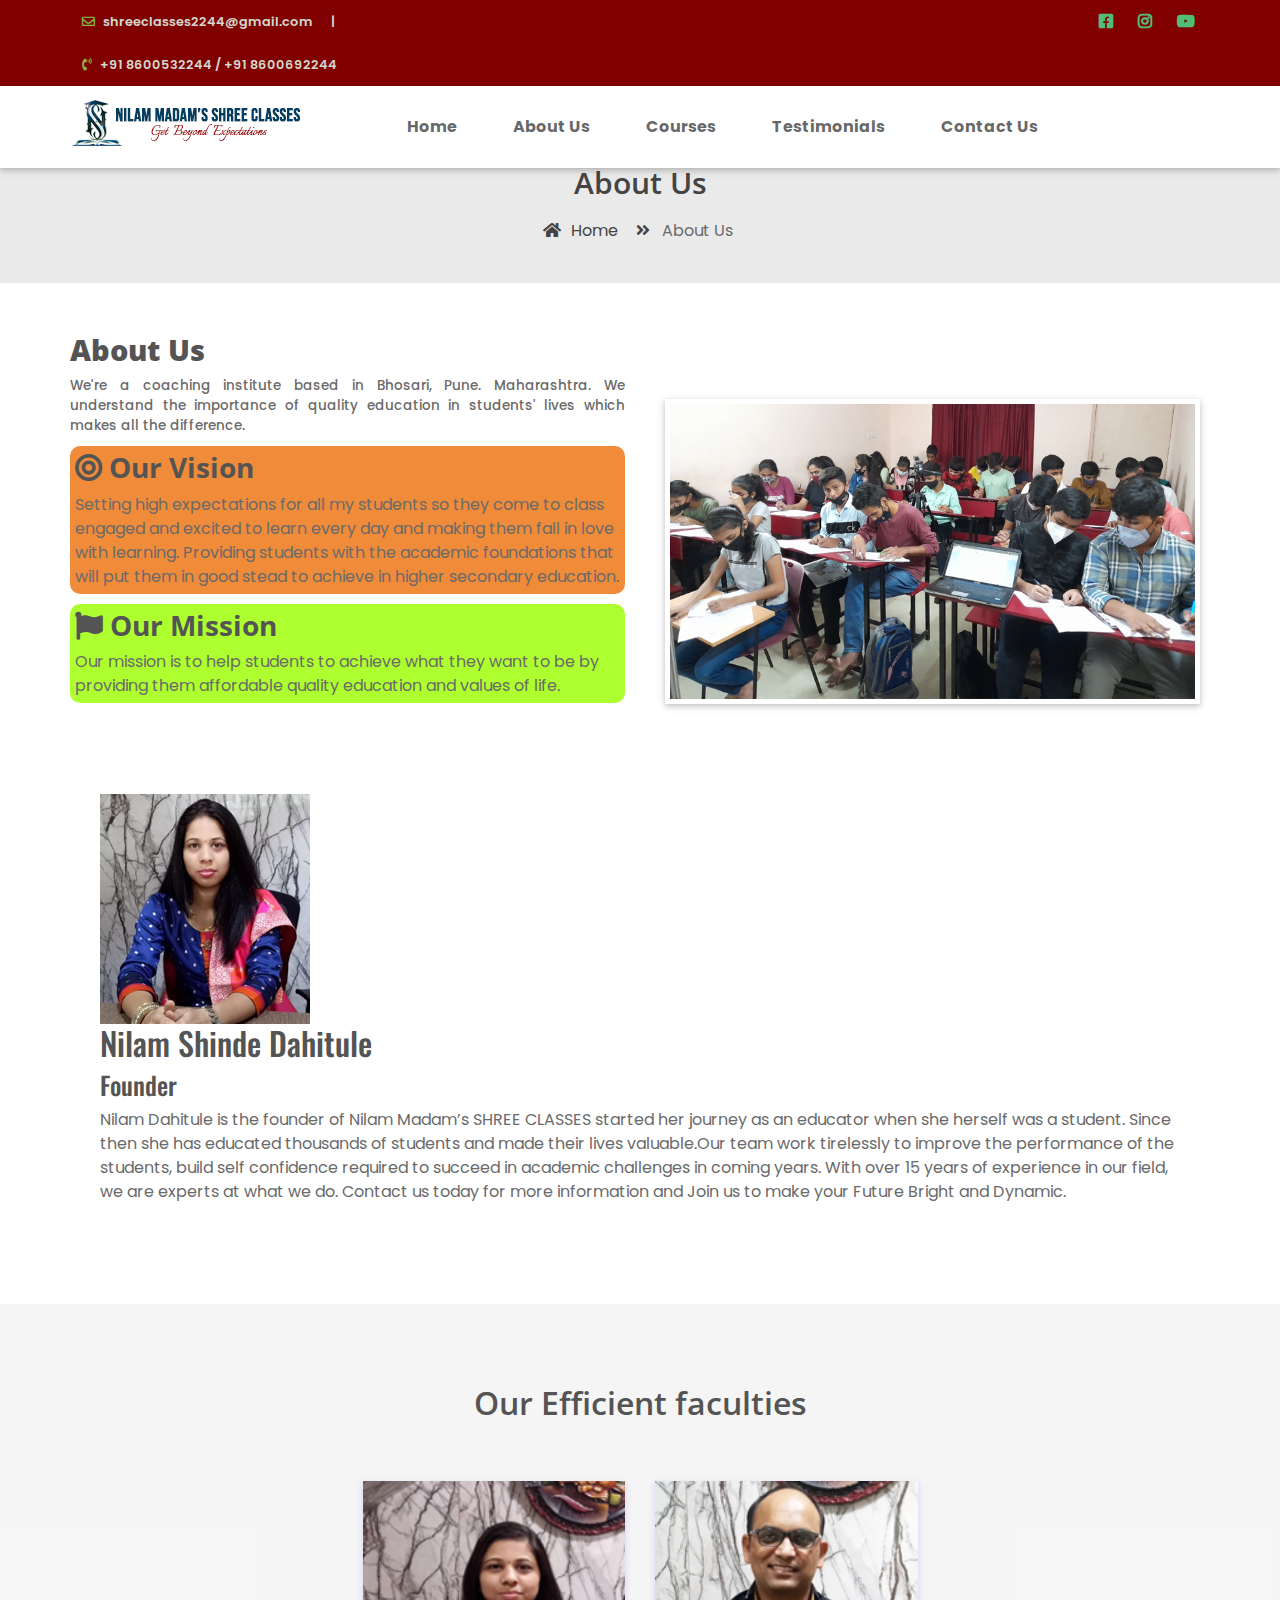
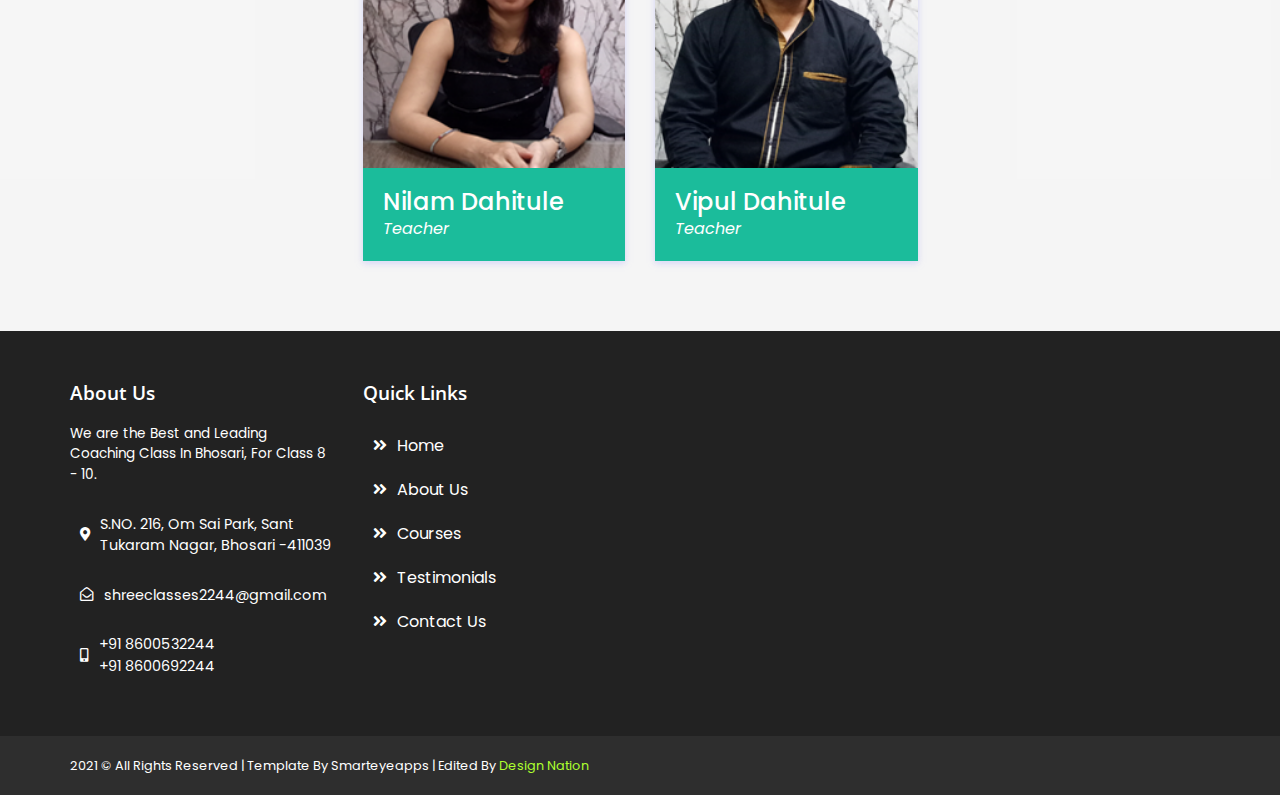
<file: about_us.html>
<!doctype html>
<html lang="en">

<head>
    <meta charset="utf-8">
    <meta name="viewport" content="width=device-width, initial-scale=1, shrink-to-fit=no">
    <title>About Us | Nilam Madam's Shree Classes</title>
    <link rel="shortcut icon" href="assets/images/classlogo1.png" type="image/x-icon" sizes="16x16">
    <link rel="shortcut icon" href="assets/images/fav.png" type="image/x-icon">
    <link href="https://fonts.googleapis.com/css?family=Open+Sans:300,300i,400,400i,600,600i,700,700i,800,800i&display=swap" rel="stylesheet">
    <link rel="shortcut icon" href="assets/images/fav.jpg">
    <link rel="stylesheet" href="assets/css/bootstrap.min.css">
    <link rel="stylesheet" href="assets/css/all.min.css">
    <link rel="stylesheet" href="assets/css/animate.css">
    <link rel="stylesheet" type="text/css" href="assets/css/style.css" />
</head>

    <body>
        
         <!-- ################# Header Starts Here#######################--->

         <header class="continer-fluid ">
            <div  class="header-top">
                <div class="container">
                    <div class="row col-det">
                        <div class="col-lg-6 d-none d-lg-block">
                            <ul class="ulleft">
                                <li>
                                    <i class="far fa-envelope"></i>
                                    shreeclasses2244@gmail.com
                                    <span>|</span></li>
                                <li>
                                    <i class="fas fa-phone-volume"></i>
                                    +91 8600532244 / +91 8600692244</li>
                            </ul>
                        </div>
                        <div class="col-lg-6 col-md-12">
                            <ul class="ulright">
                                <li>
                                    <a href="https://www.facebook.com/shreeclasses2244"><i class="fab fa-facebook-square"></i></a>
                                </li>
                                <!-- <li>
                                    <i class="fab fa-twitter-square"></i>
                                </li> -->
                                <li>
                                    <a href="https://www.instagram.com/shreeclasses2244/"><i class="fab fa-instagram"></i></a>
                                </li>
                                <li>
                                    <a href="https://www.youtube.com/channel/UCau2JHv50xpl3zsq3ACmBYw"><i class="fab fa-youtube"></i></a>
                                </li>
                            </ul>
                        </div>
                    </div>
                </div>
            </div>
            <div id="menu-jk" class="header-bottom">
                <div class="container">
                    <div class="row nav-row">
                        <div class="col-lg-3 col-md-12 logo">
                            <a href="index.html">
                                <img src="assets/images/logo4.png" alt="Class-Logo">
                            </a>
    
                        </div>
                        <div class="col-lg-9 col-md-12 nav-col">
                            <nav class="navbar navbar-expand-lg navbar-light">
    
                                <button
                                        class="navbar-toggler"
                                        type="button"
                                        data-toggle="collapse"
                                        data-target="#navbarNav"
                                        aria-controls="navbarNav"
                                        aria-expanded="false"
                                        aria-label="Toggle navigation">
                                    <span class="navbar-toggler-icon"></span>
                                </button>
                                <div class="collapse navbar-collapse" id="navbarNav">
                                    <ul class="navbar-nav">
                                        <li class="nav-item active">
                                            <a class="nav-link" href="index.html">Home
                                            </a>
                                        </li>
                                        <li class="nav-item">
                                            <a class="nav-link" href="about_us.html">About Us</a>
                                        </li>
                                        <li class="nav-item">
                                            <a class="nav-link" href="cources.html">Courses</a>
                                        </li>
    
                                        <li class="nav-item">
                                            <a class="nav-link" href="blog.html">Testimonials</a>
                                        </li>
                                        <li class="nav-item">
                                            <a class="nav-link" href="contact_us.html">Contact Us</a>
                                        </li>
    
    
    
    
                                    </ul>
                                    <!-- <a class="nav-btn" href="contact_us.html">
                                        <button class="btn btn-sm btn-success">Login or Signup</button>
                                    </a> -->
                                </div>
                            </nav>
                        </div>
                    </div>
                </div>
            </div>
        </header>
       
       
<div class="page-nav no-margin row">
       <div class="container">
           <div class="row">
               <h2>About Us</h2>
               <ul>
                   <li> <a href="#"><i class="fas fa-home"></i> Home</a></li>
                   <li><i class="fas fa-angle-double-right"></i> About Us</li>
               </ul>
           </div>
       </div>
   </div>
   
   
    <!--################### About Us Starts Here #######################--->

         <div id="about" class="about-company">
          <div class="container">
              <div class="row">
                 <div class="col-md-6">
                   <div class="detail">
                       <h3>About Us</h3>
                       <p>We're a coaching institute based in Bhosari, Pune. Maharashtra. We understand the importance of quality education in students' lives which makes all the difference.</p>
                   </div>
                   <div class="mission-vision">
                       <div style="background-color: rgb(240, 139, 57); ">
                            <h3><i class="fa fa-bullseye" aria-hidden="true"></i> Our Vision</h3>
                            <p>Setting high expectations for all my students so they come to class engaged and excited to learn every day and making them fall in love with learning.
                                Providing students with the academic foundations that will put them in good stead to achieve in higher secondary education.
                                </p>
                       </div>
                       <div style="background-color: greenyellow;">
                            <h3><i class="fa fa-flag" aria-hidden="true"></i> Our Mission</h3>
                            <p>Our mission is to help students to achieve what they want to be by providing them affordable quality education and values of life.</p>
                       </div>
                   </div>
               </div>
               <div class="col-md-6">
                   <div class="imag" style="margin-top: 10%;">
                       <img src="assets/images/aboutus.png" alt="">
                   </div>
               </div> 
              </div>
          </div>
          <div class="founder">
              <div class="founder-img">
                  <img src="assets/images/team/maam1.png" alt="Nilam Dahitule">
              </div>
              <div class="founder-d">
                  <h3>Nilam Shinde Dahitule</h3>
                  <h4>Founder</h4>
                  <p>Nilam Dahitule  is the founder of Nilam Madam’s SHREE CLASSES started her journey as an educator when she herself was a student. Since then she has educated thousands of students and made their lives valuable.Our team work tirelessly  to improve the performance of the students, build self confidence required to succeed in academic challenges in coming years.
                    With over 15 years of experience in our field, we are experts at what we do. Contact us today for more information and Join us to make your Future Bright and Dynamic.
                    </p>
              </div>
          </div>
       </div>

   
        
        
    <!--################### Team Starts Here #######################--->
    <section class="our-team team-11">
        <div class="container">
            <div class="session-title row">
                  <h2>Our Efficient faculties</h2>
            <!--      <p>Lorem ipsum dolor sit amet, consectetur adipiscing elit. Fusce fringilla vel nisl a dictum. Donec ut est arcu. Donec hendrerit velit</p> -->
            </div>
            <div class="row team-row">
    <!--            <div class="col-md-3 col-sm-6">
                    <div class="single-usr">
                        <img src="assets/images/team/team-memb1.jpg" alt="">
                        <div class="det-o">
                            <h4>David Kanuel</h4>
                            <i>Teacher </i>
                        </div>
                    </div>
                </div> -->
                <div class="col-md-3 col-sm-6">
                    <div class="single-usr">
                        <img src="assets/images/team/maam2.png" alt="Nilam Ma'am">
                        <div class="det-o">
                            <h4>Nilam Dahitule</h4>
                            <i>Teacher</i>
                        </div>
                    </div>
                </div>
                <div class="col-md-3 col-sm-6">
                    <div class="single-usr">
                        <img src="assets/images/team/sir2.png" alt="Vipul Sir">
                        <div class="det-o">
                            <h4>Vipul Dahitule</h4>
                            <i>Teacher</i>
                        </div>
                    </div>
                </div>
    <!--            <div class="col-md-3 col-sm-6">
                    <div class="single-usr">
                        <img src="assets/images/team/team-memb4.jpg" alt="">
                        <div class="det-o">
                            <h4>David Kanuel</h4>
                            <i>Teacher</i>
                        </div>
                    </div>
                </div> -->
                
                 
            </div>
        </div>


    </section>    
    
        
<!--################### Footer Starts Here #######################--->
<footer id="contact">
    <div class="container">
        <div class="row">
            <div class="col-md-3 about">
                <h2>About Us</h2>
                <p>We are the Best and Leading Coaching Class In Bhosari, For Class 8 - 10.</p>
                
                <div class="foot-address">
                    <div class="icon">
                        <i class="fas fa-map-marker-alt"></i>
                    </div>
                    <div class="addet">
                        S.NO. 216, Om Sai Park,
                        Sant Tukaram Nagar,
                        Bhosari -411039 
                    </div>
                </div>
                <div class="foot-address">
                    <div class="icon">
                        <i class="far fa-envelope-open"></i>
                    </div>
                    <div class="addet">
                        shreeclasses2244@gmail.com
                    </div>
                </div>
                <div class="foot-address">
                    <div class="icon">
                         <i class="fas fa-mobile-alt"></i>
                    </div>
                    <div class="addet">
                        +91 8600532244 <br>
                        +91 8600692244
                    </div>
                </div>
            </div>
    <!--    <div class="col-md-3 fotblog">
                <h2>From latest Blog</h2>
                <div class="blohjb">
                    <p>dignissim. Integer tempor facilisis malesuada. Proin ac varius velit, tincidunt condimentum</p>
                    <span>22-1-2019</span>
                </div>
                <div class="blohjb">
                    <p>dignissim. Integer tempor facilisis malesuada. Proin ac varius velit, tincidunt condimentum</p>
                    <span>22-1-2019</span>
                </div>
                <div class="blohjb">
                    <p>dignissim. Integer tempor facilisis malesuada. Proin ac varius velit, tincidunt condimentum</p>
                    <span>22-1-2019</span>
                </div>
            </div>  -->
            <div class="col-md-3 glink">
                 <h2>Quick Links</h2>
                <ul>
                    <li><a href="index.html"><i class="fas fa-angle-double-right"></i>Home</a></li>
                    <li><a href="about_us.html"><i class="fas fa-angle-double-right"></i>About Us</a></li>
                    <li><a href="cources.html"><i class="fas fa-angle-double-right"></i>Courses</a></li>
                    <li><a href="blog.html"><i class="fas fa-angle-double-right"></i>Testimonials</a></li>
    <!--            <li><a href=""><i class="fas fa-angle-double-right"></i>Gallery</a></li> -->
                    <li><a href="contact_us.html"><i class="fas fa-angle-double-right"></i>Contact Us</a></li>
                </ul>
            </div>
    <!--    <div class="col-md-3 tags">
                <h2>Easy Tags</h2>
                <ul>
                    <li>Finance</li>
                    <li>Web Design</li>
                    <li>Internet Pro</li>
                    <li>Node Js</li>
                    <li>Java Swing</li>
                    <li>Angular Js</li>
                    <li>Vue Js</li>
                </ul>
            </div> -->
        </div>
    </div>
</footer>
<div class="copy">
            <div class="container">
                <a>2021 &copy; All Rights Reserved | Template By <a href="https://www.smarteyeapps.com/" target="_blank">Smarteyeapps</a> | Edited By <a href="https://www.instagram.com/design._.nation/" target="_blank" style="color: greenyellow;">Design Nation</a>  </a>
                <!--
                <span>
                <a><i class="fab fa-github"></i></a>
                <a><i class="fab fa-google-plus-g"></i></a>
                <a><i class="fab fa-pinterest-p"></i></a>
                <a><i class="fab fa-twitter"></i></a>
                <a><i class="fab fa-facebook-f"></i></a>
                </span> -->
            </div>

        </div>
        
        
    </body>


    <script src="assets/js/jquery-3.2.1.min.js"></script>
    <script src="assets/js/popper.min.js"></script>
    <script src="assets/js/bootstrap.min.js"></script>
    <script src="assets/plugins/scroll-fixed/jquery-scrolltofixed-min.js"></script>
    <script src="assets/plugins/slider/js/owl.carousel.min.js"></script>
    <script src="assets/js/script.js"></script>
</html>
</file>
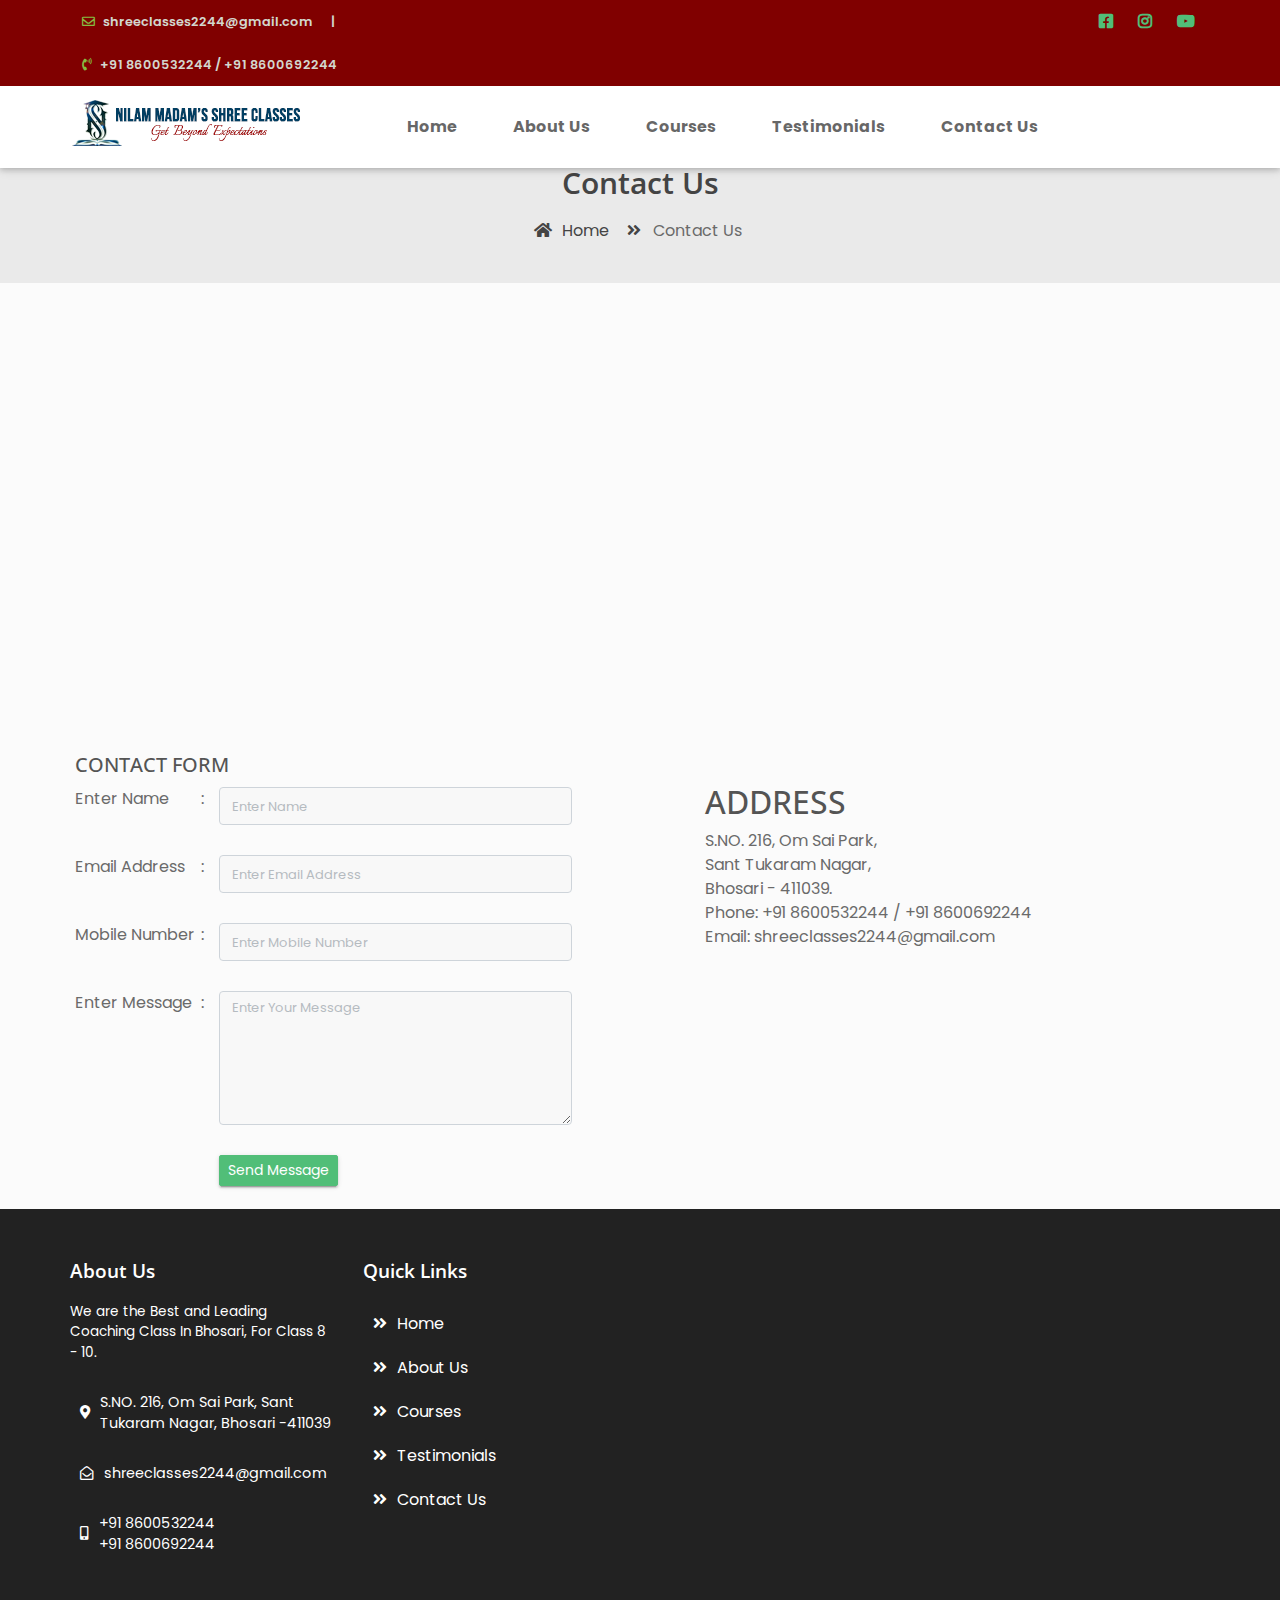
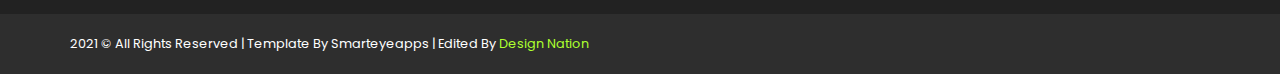
<file: contact_us.html>
<!doctype html>
<html lang="en">

<head>
    <meta charset="utf-8">
    <meta name="viewport" content="width=device-width, initial-scale=1, shrink-to-fit=no">
    <title>Contact Us | Nilam Madam's Shree Classes</title>
    <link rel="shortcut icon" href="assets/images/classlogo1.png" type="image/x-icon" sizes="16x16">
    <link rel="shortcut icon" href="assets/images/fav.png" type="image/x-icon">
    <link href="https://fonts.googleapis.com/css?family=Open+Sans:300,300i,400,400i,600,600i,700,700i,800,800i&display=swap" rel="stylesheet">
    <link rel="shortcut icon" href="assets/images/fav.jpg">
    <link rel="stylesheet" href="assets/css/bootstrap.min.css">
    <link rel="stylesheet" href="assets/css/all.min.css">
    <link rel="stylesheet" href="assets/css/animate.css">
    <link rel="stylesheet" type="text/css" href="assets/css/style.css" />
</head>

    <body>
        
         <!-- ################# Header Starts Here#######################--->

         <header class="continer-fluid ">
            <div  class="header-top">
                <div class="container">
                    <div class="row col-det">
                        <div class="col-lg-6 d-none d-lg-block">
                            <ul class="ulleft">
                                <li>
                                    <i class="far fa-envelope"></i>
                                    shreeclasses2244@gmail.com
                                    <span>|</span></li>
                                <li>
                                    <i class="fas fa-phone-volume"></i>
                                    +91 8600532244 / +91 8600692244</li>
                            </ul>
                        </div>
                        <div class="col-lg-6 col-md-12">
                            <ul class="ulright">
                                <li>
                                    <a href="https://www.facebook.com/shreeclasses2244" target="_blank"><i class="fab fa-facebook-square"></i></a>
                                </li>
                                <!-- <li>
                                    <i class="fab fa-twitter-square"></i>
                                </li> -->
                                <li>
                                    <a href="https://www.instagram.com/shreeclasses2244/" target="_blank"><i class="fab fa-instagram"></i></a>
                                </li>
                                <li>
                                    <a href="https://www.youtube.com/channel/UCau2JHv50xpl3zsq3ACmBYw" target="_blank"><i class="fab fa-youtube"></i></a>
                                </li>
                            </ul>
                        </div>
                    </div>
                </div>
            </div>
            <div id="menu-jk" class="header-bottom">
                <div class="container">
                    <div class="row nav-row">
                        <div class="col-lg-3 col-md-12 logo">
                            <a href="index.html">
                                <img src="assets/images/logo4.png" alt="Class-Logo">
                            </a>
    
                        </div>
                        <div class="col-lg-9 col-md-12 nav-col">
                            <nav class="navbar navbar-expand-lg navbar-light">
    
                                <button
                                        class="navbar-toggler"
                                        type="button"
                                        data-toggle="collapse"
                                        data-target="#navbarNav"
                                        aria-controls="navbarNav"
                                        aria-expanded="false"
                                        aria-label="Toggle navigation">
                                    <span class="navbar-toggler-icon"></span>
                                </button>
                                <div class="collapse navbar-collapse" id="navbarNav">
                                    <ul class="navbar-nav">
                                        <li class="nav-item active">
                                            <a class="nav-link" href="index.html">Home
                                            </a>
                                        </li>
                                        <li class="nav-item">
                                            <a class="nav-link" href="about_us.html">About Us</a>
                                        </li>
                                        <li class="nav-item">
                                            <a class="nav-link" href="cources.html">Courses</a>
                                        </li>
    
                                        <li class="nav-item">
                                            <a class="nav-link" href="blog.html">Testimonials</a>
                                        </li>
                                        <li class="nav-item">
                                            <a class="nav-link" href="contact_us.html">Contact Us</a>
                                        </li>
    
    
    
    
                                    </ul>
                                    <!-- <a class="nav-btn" href="contact_us.html">
                                        <button class="btn btn-sm btn-success">Login or Signup</button>
                                    </a> -->
                                </div>
                            </nav>
                        </div>
                    </div>
                </div>
            </div>
        </header>
       
       
<div class="page-nav no-margin row">
       <div class="container">
           <div class="row">
               <h2>Contact Us</h2>
               <ul>
                   <li> <a href="#"><i class="fas fa-home"></i> Home</a></li>
                   <li><i class="fas fa-angle-double-right"></i> Contact Us</li>
               </ul>
           </div>
       </div>
   </div>
   
   
   
    <div style="margin-top:0px;" class="row no-margin">
        
        <iframe style="width:100%" src="https://www.google.com/maps/embed?pb=!1m18!1m12!1m3!1d3780.9595697525924!2d73.85788661439918!3d18.620888170959546!2m3!1f0!2f0!3f0!3m2!1i1024!2i768!4f13.1!3m3!1m2!1s0x3bc2c7f68e4baf6f%3A0x95ad86bd7dcc3d92!2sNILAM%20MADAM&#39;S%20SHREE%20CLASSES!5e0!3m2!1sen!2sin!4v1635326380241!5m2!1sen!2sin"  height="450" frameborder="0" style="border:0" allowfullscreen></iframe>


      </div>

      <div class="row contact-rooo no-margin">
        <div class="container">
           <div class="row">
               
          
            <div style="padding:20px" class="col-sm-6">
            <h2 style="font-size:20px">CONTACT FORM</h2>
                <form action="javascript:sendmail()" method="post" >
                    <div class="row cont-row">
                        <div  class="col-sm-3"><label>Enter Name </label><span>:</span></div>
                        <div class="col-sm-8"><input type="text" placeholder="Enter Name" id="name" name="name" class="form-control input-sm" required ></div>
                    </div>
                    <div  class="row cont-row">
                        <div  class="col-sm-3"><label>Email Address </label><span>:</span></div>
                        <div class="col-sm-8"><input type="text" id="email" name="email" placeholder="Enter Email Address" class="form-control input-sm" required ></div>
                    </div>
                    <div  class="row cont-row">
                        <div  class="col-sm-3"><label>Mobile Number</label><span>:</span></div>
                        <div class="col-sm-8"><input type="text" id="number" name="number" placeholder="Enter Mobile Number" class="form-control input-sm"  ></div>
                    </div>
                    <div  class="row cont-row">
                        <div  class="col-sm-3"><label>Enter Message</label><span>:</span></div>
                        <div class="col-sm-8">
                          <textarea rows="5" placeholder="Enter Your Message" id="msg" name="msg" class="form-control input-sm"></textarea>
                        </div>
                    </div>
                    <div style="margin-top:10px;" class="row">
                        <div style="padding-top:10px;" class="col-sm-3"><label></label></div>
                        <div class="col-sm-8">
                         <button class="btn btn-success btn-sm" type="submit" value="Submit">Send Message</button>
                        </div>
                    </div>
                </form>
            </div>
             <div class="col-sm-6">
                    
                  <div style="margin:50px" class="serv"> 
                
               
             
                              
              
          <h2 style="margin-top:10px;">ADDRESS</h2>

    S.NO. 216, Om Sai Park,<br>
    Sant Tukaram Nagar,<br>
    Bhosari - 411039.<br>
    Phone: +91 8600532244 / +91 8600692244<br>
    Email: shreeclasses2244@gmail.com<br>
<!-- Website:www.smart-eye.com<br> -->

 
       
            
                
                
              
           </div>    
                
             
         </div>

            </div>
        </div>
        
      </div>

   
   
   
    
        
<!--################### Footer Starts Here #######################--->
    <footer id="contact">
    <div class="container">
        <div class="row">
            <div class="col-md-3 about">
                <h2>About Us</h2>
                <p>We are the Best and Leading Coaching Class In Bhosari, For Class 8 - 10.</p>
                
                <div class="foot-address">
                    <div class="icon">
                        <i class="fas fa-map-marker-alt"></i>
                    </div>
                    <div class="addet">
                        S.NO. 216, Om Sai Park,
                        Sant Tukaram Nagar,
                        Bhosari -411039 
                    </div>
                </div>
                <div class="foot-address">
                    <div class="icon">
                        <i class="far fa-envelope-open"></i>
                    </div>
                    <div class="addet">
                        shreeclasses2244@gmail.com
                    </div>
                </div>
                <div class="foot-address">
                    <div class="icon">
                         <i class="fas fa-mobile-alt"></i>
                    </div>
                    <div class="addet">
                        +91 8600532244 <br>
                        +91 8600692244
                    </div>
                </div>
            </div>
    <!--    <div class="col-md-3 fotblog">
                <h2>From latest Blog</h2>
                <div class="blohjb">
                    <p>dignissim. Integer tempor facilisis malesuada. Proin ac varius velit, tincidunt condimentum</p>
                    <span>22-1-2019</span>
                </div>
                <div class="blohjb">
                    <p>dignissim. Integer tempor facilisis malesuada. Proin ac varius velit, tincidunt condimentum</p>
                    <span>22-1-2019</span>
                </div>
                <div class="blohjb">
                    <p>dignissim. Integer tempor facilisis malesuada. Proin ac varius velit, tincidunt condimentum</p>
                    <span>22-1-2019</span>
                </div>
            </div>  -->
            <div class="col-md-3 glink">
                 <h2>Quick Links</h2>
                <ul>
                    <li><a href="index.html"><i class="fas fa-angle-double-right"></i>Home</a></li>
                    <li><a href="about_us.html"><i class="fas fa-angle-double-right"></i>About Us</a></li>
                    <li><a href="cources.html"><i class="fas fa-angle-double-right"></i>Courses</a></li>
                    <li><a href="blog.html"><i class="fas fa-angle-double-right"></i>Testimonials</a></li>
    <!--            <li><a href=""><i class="fas fa-angle-double-right"></i>Gallery</a></li> -->
                    <li><a href="contact_us.html"><i class="fas fa-angle-double-right"></i>Contact Us</a></li>
                </ul>
            </div>
    <!--    <div class="col-md-3 tags">
                <h2>Easy Tags</h2>
                <ul>
                    <li>Finance</li>
                    <li>Web Design</li>
                    <li>Internet Pro</li>
                    <li>Node Js</li>
                    <li>Java Swing</li>
                    <li>Angular Js</li>
                    <li>Vue Js</li>
                </ul>
            </div> -->
        </div>
    </div>
</footer>
<div class="copy">
            <div class="container">
                <a>2021 &copy; All Rights Reserved | Template By <a href="https://www.smarteyeapps.com/" target="_blank">Smarteyeapps</a> | Edited By <a href="https://www.instagram.com/design._.nation/" target="_blank" style="color: greenyellow;">Design Nation</a>  </a>
                <!--
                <span>
                <a><i class="fab fa-github"></i></a>
                <a><i class="fab fa-google-plus-g"></i></a>
                <a><i class="fab fa-pinterest-p"></i></a>
                <a><i class="fab fa-twitter"></i></a>
                <a><i class="fab fa-facebook-f"></i></a>
                </span> -->
            </div>

        </div>
        
        
    </body>

<script src="https://ajax.googleapis.com/ajax/libs/jquery/3.5.1/jquery.min.js"></script>    
<script src="https://smtpjs.com/v3/smtp.js"></script>
 
<script>  

     function sendmail(){
    
			var name = $('#name').val();
			var email = $('#email').val();
			var number = $('#number').val();
            var message = $('#msg').val();

			// var body = $('#body').val();

			var Body='Name: '+name+'<br>Email: '+email+'<br>Conatact Number: '+number+'<br>Message: '+message;
			//console.log(name, phone, email, message);

			Email.send({
                // SecureToken:"3a847dfc-45ec-4c8f-9fbf-c9093a4b864a", //
                Host : "smtp.gmail.com", 
                Username : "website.shreeclasses2244@gmail.com", 
                Password : "eiaalpzjjinqnplf", 
				To: 'shreeclasses2244@gmail.com',
				From: "website.shreeclasses2244@gmail.com",
				Subject: "New Message On Website from "+name,
				Body: Body
			}).then(
				message =>{
					//console.log (message);
					if(message=='OK'){
					alert('Your mail has been send. Thank you for connecting.');
					}
					else{
						console.error (message);
						alert('There is error at sending message. ')
						
					}

				}
			);



		}


    </script>
 </script>




    <script src="assets/js/jquery-3.2.1.min.js"></script>
    <script src="assets/js/popper.min.js"></script>
    <script src="assets/js/bootstrap.min.js"></script>
    <script src="assets/plugins/scroll-fixed/jquery-scrolltofixed-min.js"></script>
    <script src="assets/plugins/slider/js/owl.carousel.min.js"></script>
    <script src="assets/js/script.js"></script>
</html>
</file>
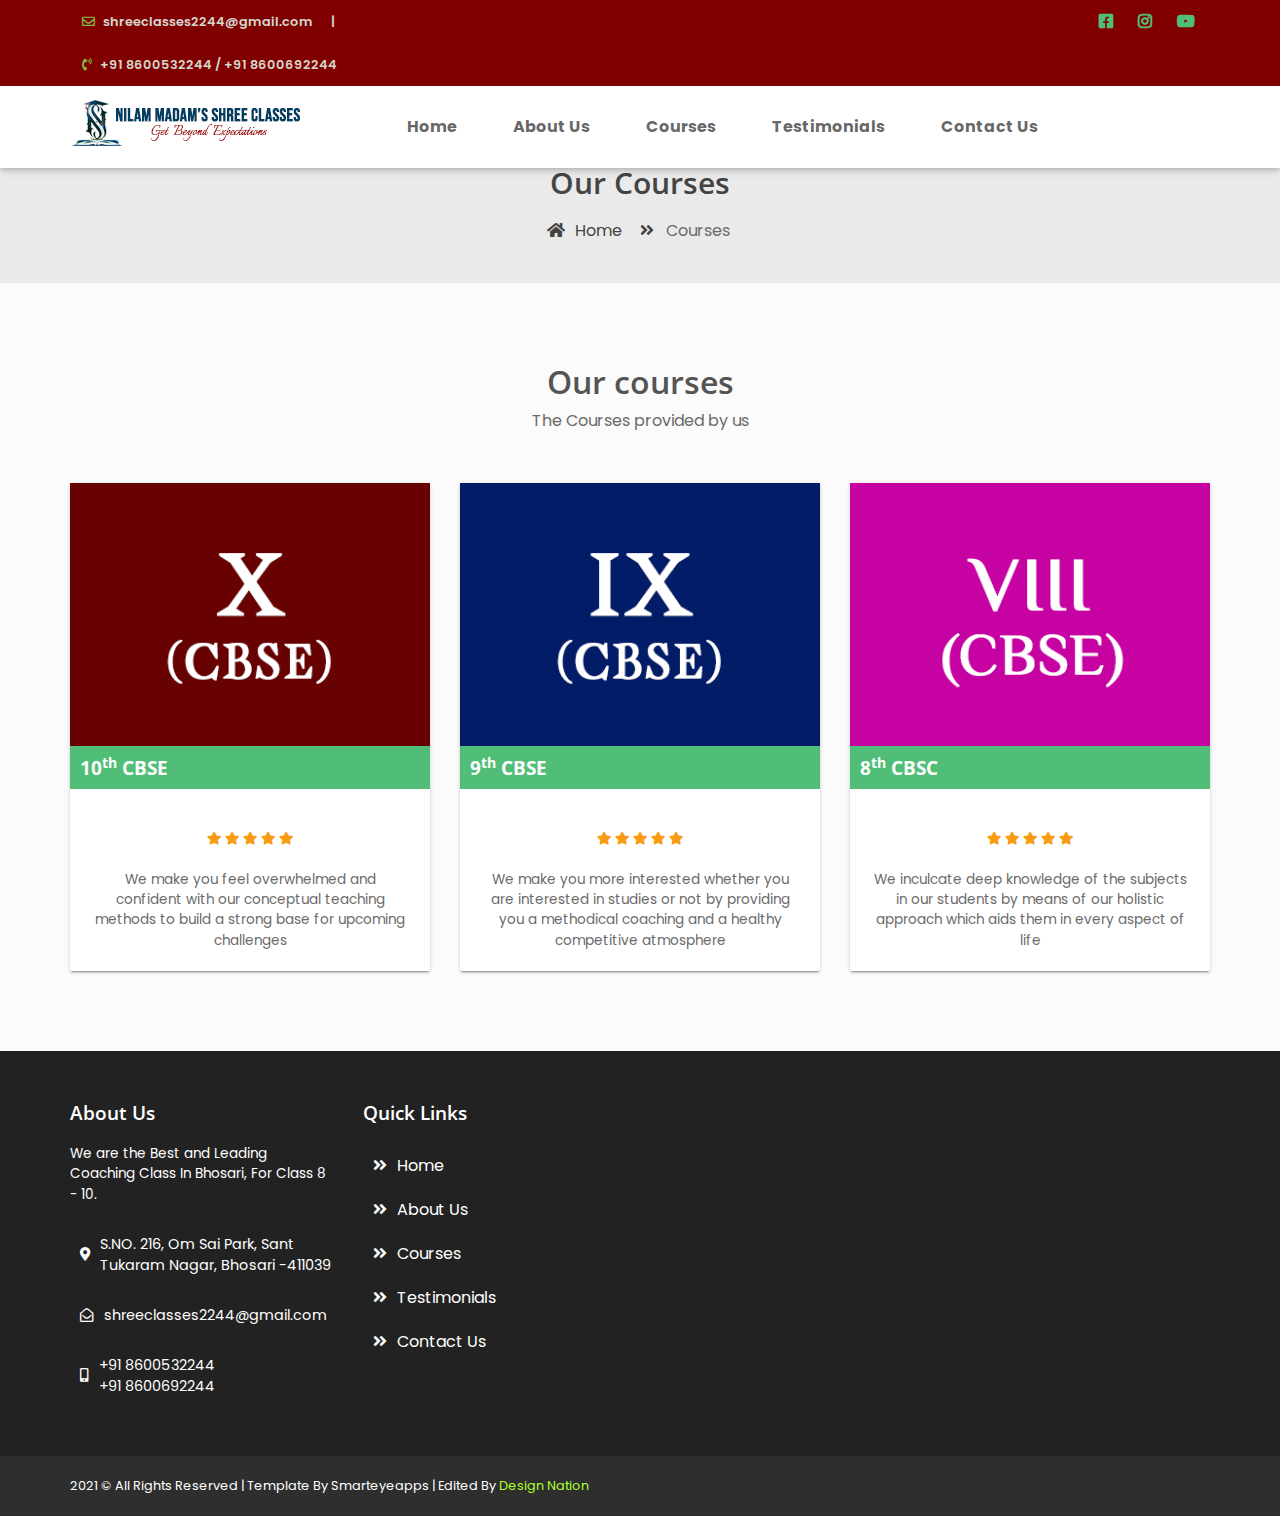
<file: cources.html>
<!DOCTYPE html>
<html lang="en">
  <head>
    <meta charset="utf-8" />
    <meta
      name="viewport"
      content="width=device-width, initial-scale=1, shrink-to-fit=no"
    />
    <title>Courses | Nilam Madam's Shree Classes</title>
    <link
      rel="shortcut icon"
      href="assets/images/fav.png"
      type="image/x-icon"
    />
    <link
      rel="shortcut icon"
      href="assets/images/classlogo1.png"
      type="image/x-icon"
      sizes="16x16"
    />
    <link
      href="https://fonts.googleapis.com/css?family=Open+Sans:300,300i,400,400i,600,600i,700,700i,800,800i&display=swap"
      rel="stylesheet"
    />
    <link rel="shortcut icon" href="assets/images/fav.jpg" />
    <link rel="stylesheet" href="assets/css/bootstrap.min.css" />
    <link rel="stylesheet" href="assets/css/all.min.css" />
    <link rel="stylesheet" href="assets/css/animate.css" />
    <link rel="stylesheet" type="text/css" href="assets/css/style.css" />
  </head>

  <body>
    <!-- ################# Header Starts Here#######################--->

    <header class="continer-fluid">
      <div class="header-top">
        <div class="container">
          <div class="row col-det">
            <div class="col-lg-6 d-none d-lg-block">
              <ul class="ulleft">
                <li>
                  <i class="far fa-envelope"></i>
                  shreeclasses2244@gmail.com
                  <span>|</span>
                </li>
                <li>
                  <i class="fas fa-phone-volume"></i>
                  +91 8600532244 / +91 8600692244
                </li>
              </ul>
            </div>
            <div class="col-lg-6 col-md-12">
              <ul class="ulright">
                <li>
                  <a
                    href="https://www.facebook.com/shreeclasses2244"
                    target="_blank"
                    ><i class="fab fa-facebook-square"></i
                  ></a>
                </li>
                <!-- <li>
                                    <i class="fab fa-twitter-square"></i>
                                </li> -->
                <li>
                  <a
                    href="https://www.instagram.com/shreeclasses2244/"
                    target="_blank"
                    ><i class="fab fa-instagram"></i
                  ></a>
                </li>
                <li>
                  <a
                    href="https://www.youtube.com/channel/UCau2JHv50xpl3zsq3ACmBYw"
                    target="_blank"
                    ><i class="fab fa-youtube"></i
                  ></a>
                </li>
              </ul>
            </div>
          </div>
        </div>
      </div>
      <div id="menu-jk" class="header-bottom">
        <div class="container">
          <div class="row nav-row">
            <div class="col-lg-3 col-md-12 logo">
              <a href="index.html">
                <img src="assets/images/logo4.png" alt="Class-Logo" />
              </a>
            </div>
            <div class="col-lg-9 col-md-12 nav-col">
              <nav class="navbar navbar-expand-lg navbar-light">
                <button
                  class="navbar-toggler"
                  type="button"
                  data-toggle="collapse"
                  data-target="#navbarNav"
                  aria-controls="navbarNav"
                  aria-expanded="false"
                  aria-label="Toggle navigation"
                >
                  <span class="navbar-toggler-icon"></span>
                </button>
                <div class="collapse navbar-collapse" id="navbarNav">
                  <ul class="navbar-nav">
                    <li class="nav-item active">
                      <a class="nav-link" href="index.html">Home </a>
                    </li>
                    <li class="nav-item">
                      <a class="nav-link" href="about_us.html">About Us</a>
                    </li>
                    <li class="nav-item">
                      <a class="nav-link" href="cources.html">Courses</a>
                    </li>

                    <li class="nav-item">
                      <a class="nav-link" href="blog.html">Testimonials</a>
                    </li>
                    <li class="nav-item">
                      <a class="nav-link" href="contact_us.html">Contact Us</a>
                    </li>
                  </ul>
                  <!-- <a class="nav-btn" href="contact_us.html">
                                        <button class="btn btn-sm btn-success">Login or Signup</button>
                                    </a> -->
                </div>
              </nav>
            </div>
          </div>
        </div>
      </div>
    </header>

    <div class="page-nav no-margin row">
      <div class="container">
        <div class="row">
          <h2>Our Courses</h2>
          <ul>
            <li>
              <a href="#"><i class="fas fa-home"></i> Home</a>
            </li>
            <li><i class="fas fa-angle-double-right"></i> Courses</li>
          </ul>
        </div>
      </div>
    </div>

    <!--################### Cources Starts Here #######################--->

    <div class="cources container-fluid">
      <div class="container">
        <div class="session-title row">
          <h2>Our courses</h2>
          <p>The Courses provided by us</p>
        </div>
        <div class="cours-ro row">
          <div class="col-md-4 col-sm-6 cord-div">
            <div class="cours-card">
              <img src="assets/images/cour/10 CBSE.png" alt="10CBSE" />
              <div class="cours-name">
                <h2>10<sup>th</sup> CBSE</h2>
              </div>
              <div class="course-detail">
                <!--     <h5>Cras ultricies lacus consectetur, consectetur</h5>  -->

                <p class="star">
                  <i class="fas fa-star higlit"></i>
                  <i class="fas fa-star higlit"></i>
                  <i class="fas fa-star higlit"></i>
                  <i class="fas fa-star higlit"></i>
                  <i class="fas fa-star higlit"></i>
                </p>

                <p>
                  We make you feel overwhelmed and confident with our conceptual
                  teaching methods to build a strong base for upcoming
                  challenges
                </p>

                <!--     <button class="btn btn-sm btn-success">Apply Online</button> -->
              </div>
            </div>
          </div>

          <div class="col-md-4 col-sm-6 cord-div">
            <div class="cours-card">
              <img src="assets/images/cour/9 CBSE.png" alt="9CBSE" />
              <div class="cours-name">
                <h2>9<sup>th</sup> CBSE</h2>
              </div>
              <div class="course-detail">
                <!--     <h5>Cras ultricies lacus consectetur, consectetur</h5>  -->

                <p class="star">
                  <i class="fas fa-star higlit"></i>
                  <i class="fas fa-star higlit"></i>
                  <i class="fas fa-star higlit"></i>
                  <i class="fas fa-star higlit"></i>
                  <i class="fas fa-star higlit"></i>
                </p>

                <p>
                  We make you more interested whether you are interested in
                  studies or not by providing you a methodical coaching and a
                  healthy competitive atmosphere
                </p>

                <!--     <button class="btn btn-sm btn-success">Apply Online</button>  -->
              </div>
            </div>
          </div>

          <div class="col-md-4 col-sm-6 cord-div">
            <div class="cours-card">
              <img src="assets/images/cour/8 CBSE.png" alt="8CBSE" />
              <div class="cours-name">
                <h2>8<sup>th</sup> CBSC</h2>
              </div>
              <div class="course-detail">
                <!--          <h5>Cras ultricies lacus consectetur, consectetur</h5> -->

                <p class="star">
                  <i class="fas fa-star higlit"></i>
                  <i class="fas fa-star higlit"></i>
                  <i class="fas fa-star higlit"></i>
                  <i class="fas fa-star higlit"></i>
                  <i class="fas fa-star higlit"></i>
                </p>

                <p>
                  We inculcate deep knowledge of the subjects in our students by
                  means of our holistic approach which aids them in every aspect
                  of life
                </p>

                <!--     <button class="btn btn-sm btn-success">Apply Online</button>   -->
              </div>
            </div>
          </div>
        </div>
      </div>
    </div>

    <!--################### Footer Starts Here #######################--->
    <footer id="contact">
      <div class="container">
        <div class="row">
          <div class="col-md-3 about">
            <h2>About Us</h2>
            <p>
              We are the Best and Leading Coaching Class In Bhosari, For Class 8
              - 10.
            </p>

            <div class="foot-address">
              <div class="icon">
                <i class="fas fa-map-marker-alt"></i>
              </div>
              <div class="addet">
                S.NO. 216, Om Sai Park, Sant Tukaram Nagar, Bhosari -411039
              </div>
            </div>
            <div class="foot-address">
              <div class="icon">
                <i class="far fa-envelope-open"></i>
              </div>
              <div class="addet">shreeclasses2244@gmail.com</div>
            </div>
            <div class="foot-address">
              <div class="icon">
                <i class="fas fa-mobile-alt"></i>
              </div>
              <div class="addet">
                +91 8600532244 <br />
                +91 8600692244
              </div>
            </div>
          </div>
          <!--    <div class="col-md-3 fotblog">
                <h2>From latest Blog</h2>
                <div class="blohjb">
                    <p>dignissim. Integer tempor facilisis malesuada. Proin ac varius velit, tincidunt condimentum</p>
                    <span>22-1-2019</span>
                </div>
                <div class="blohjb">
                    <p>dignissim. Integer tempor facilisis malesuada. Proin ac varius velit, tincidunt condimentum</p>
                    <span>22-1-2019</span>
                </div>
                <div class="blohjb">
                    <p>dignissim. Integer tempor facilisis malesuada. Proin ac varius velit, tincidunt condimentum</p>
                    <span>22-1-2019</span>
                </div>
            </div>  -->
          <div class="col-md-3 glink">
            <h2>Quick Links</h2>
            <ul>
              <li>
                <a href="index.html"
                  ><i class="fas fa-angle-double-right"></i>Home</a
                >
              </li>
              <li>
                <a href="about_us.html"
                  ><i class="fas fa-angle-double-right"></i>About Us</a
                >
              </li>
              <li>
                <a href="cources.html"
                  ><i class="fas fa-angle-double-right"></i>Courses</a
                >
              </li>
              <li>
                <a href="blog.html"
                  ><i class="fas fa-angle-double-right"></i>Testimonials</a
                >
              </li>
              <!--            <li><a href=""><i class="fas fa-angle-double-right"></i>Gallery</a></li> -->
              <li>
                <a href="contact_us.html"
                  ><i class="fas fa-angle-double-right"></i>Contact Us</a
                >
              </li>
            </ul>
          </div>
          <!--    <div class="col-md-3 tags">
                <h2>Easy Tags</h2>
                <ul>
                    <li>Finance</li>
                    <li>Web Design</li>
                    <li>Internet Pro</li>
                    <li>Node Js</li>
                    <li>Java Swing</li>
                    <li>Angular Js</li>
                    <li>Vue Js</li>
                </ul>
            </div> -->
        </div>
      </div>
    </footer>
    <div class="copy">
      <div class="container">
        <a
          >2021 &copy; All Rights Reserved | Template By
          <a href="https://www.smarteyeapps.com/" target="_blank"
            >Smarteyeapps</a
          >
          | Edited By
          <a
            href="https://www.instagram.com/design._.nation/"
            target="_blank"
            style="color: greenyellow"
            >Design Nation</a
          >
        </a>
        <!--
                <span>
                <a><i class="fab fa-github"></i></a>
                <a><i class="fab fa-google-plus-g"></i></a>
                <a><i class="fab fa-pinterest-p"></i></a>
                <a><i class="fab fa-twitter"></i></a>
                <a><i class="fab fa-facebook-f"></i></a>
                </span> -->
      </div>
    </div>
  </body>

  <script src="assets/js/jquery-3.2.1.min.js"></script>
  <script src="assets/js/popper.min.js"></script>
  <script src="assets/js/bootstrap.min.js"></script>
  <script src="assets/plugins/scroll-fixed/jquery-scrolltofixed-min.js"></script>
  <script src="assets/plugins/slider/js/owl.carousel.min.js"></script>
  <script src="assets/js/script.js"></script>
</html>
</file>
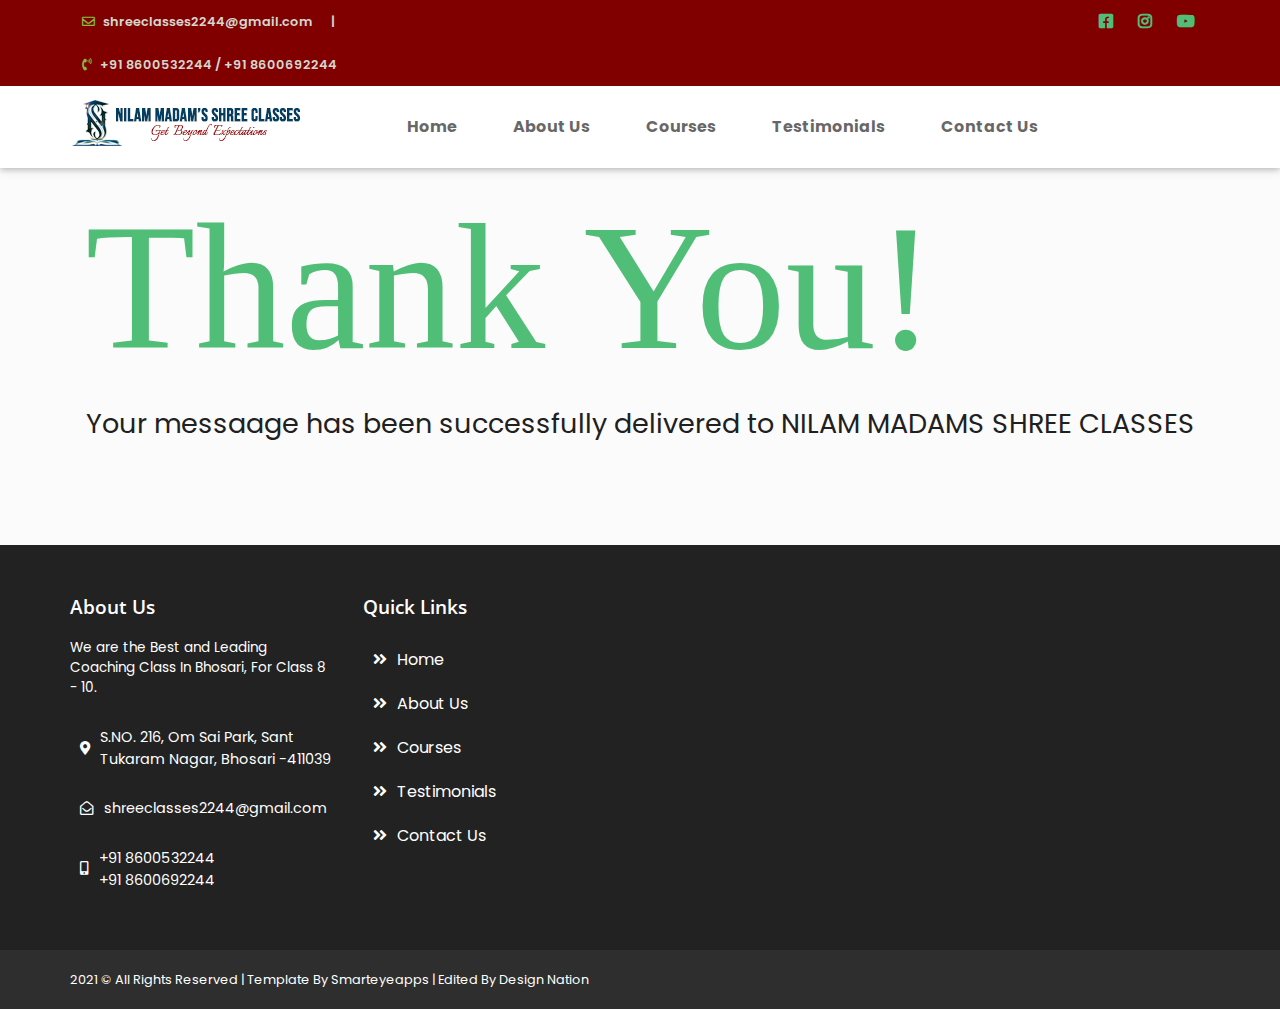
<file: thankyou.html>
<!doctype html>
<html lang="en">

<head>
    <meta charset="utf-8">
    <meta name="viewport" content="width=device-width, initial-scale=1, shrink-to-fit=no">
    <title>Nilam Madam's Shree Classes</title>
    <link rel="shortcut icon" href="assets/images/fav.png" type="image/x-icon">
    <link href="https://fonts.googleapis.com/css?family=Open+Sans:300,300i,400,400i,600,600i,700,700i,800,800i&display=swap" rel="stylesheet">
    <link rel="shortcut icon" href="assets/images/fav.jpg">
    <link rel="stylesheet" href="assets/css/bootstrap.min.css">
    <link rel="stylesheet" href="assets/css/all.min.css">
    <link rel="stylesheet" href="assets/css/animate.css">
    <link rel="stylesheet" type="text/css" href="assets/css/style.css" />
</head>

    <body>
        
         <!-- ################# Header Starts Here#######################--->

    <header class="continer-fluid ">
        <div  class="header-top">
            <div class="container">
                <div class="row col-det">
                    <div class="col-lg-6 d-none d-lg-block">
                        <ul class="ulleft">
                            <li>
                                <i class="far fa-envelope"></i>
                                shreeclasses2244@gmail.com
                                <span>|</span></li>
                            <li>
                                <i class="fas fa-phone-volume"></i>
                                +91 8600532244 / +91 8600692244</li>
                        </ul>
                    </div>
                    <div class="col-lg-6 col-md-12">
                        <ul class="ulright">
                            <li>
                                <a href="https://www.facebook.com/shreeclasses2244"><i class="fab fa-facebook-square"></i></a>
                            </li>
                            <!-- <li>
                                <i class="fab fa-twitter-square"></i>
                            </li> -->
                            <li>
                                <a href="https://www.instagram.com/shreeclasses2244/"><i class="fab fa-instagram"></i></a>
                            </li>
                            <li>
                                <a href="https://www.youtube.com/channel/UCau2JHv50xpl3zsq3ACmBYw"><i class="fab fa-youtube"></i></a>
                            </li> 
                        </ul>
                    </div>
                </div>
            </div>
        </div>
        <div id="menu-jk" class="header-bottom">
            <div class="container">
                <div class="row nav-row">
                    <div class="col-lg-3 col-md-12 logo">
                        <a href="index.html">
                            <img src="assets/images/logo4.png" alt="Class-Logo">
                        </a>

                    </div>
                    <div class="col-lg-9 col-md-12 nav-col">
                        <nav class="navbar navbar-expand-lg navbar-light">

                            <button
                                    class="navbar-toggler"
                                    type="button"
                                    data-toggle="collapse"
                                    data-target="#navbarNav"
                                    aria-controls="navbarNav"
                                    aria-expanded="false"
                                    aria-label="Toggle navigation">
                                <span class="navbar-toggler-icon"></span>
                            </button>
                            <div class="collapse navbar-collapse" id="navbarNav">
                                <ul class="navbar-nav">
                                    <li class="nav-item active">
                                        <a class="nav-link" href="index.html">Home
                                        </a>
                                    </li>
                                    <li class="nav-item">
                                        <a class="nav-link" href="about_us.html">About Us</a>
                                    </li>
                                    <li class="nav-item">
                                        <a class="nav-link" href="cources.html">Courses</a>
                                    </li>

                                    <li class="nav-item">
                                        <a class="nav-link" href="blog.html">Testimonials</a>
                                    </li>
                                    <li class="nav-item">
                                        <a class="nav-link" href="contact_us.html">Contact Us</a>
                                    </li>




                                </ul>
                                <!-- <a class="nav-btn" href="contact_us.html">
                                    <button class="btn btn-sm btn-success">Login or Signup</button>
                                </a> -->
                            </div>
                        </nav>
                    </div>
                </div>
            </div>
        </div>
    </header>
        
<!--########################  Thank You Section ############################-->

<div class="thankyou">
    <div class="area">
        <h1>Thank You!</h1>
    <p>Your messaage has been successfully delivered to <a href="index.html">NILAM MADAMS SHREE CLASSES</a> </p>
    </div>  
</div>
    
        
<!--################### Footer Starts Here #######################--->
<footer id="contact">
    <div class="container">
        <div class="row">
            <div class="col-md-3 about">
                <h2>About Us</h2>
                <p>We are the Best and Leading Coaching Class In Bhosari, For Class 8 - 10.</p>
                
                <div class="foot-address">
                    <div class="icon">
                        <i class="fas fa-map-marker-alt"></i>
                    </div>
                    <div class="addet">
                        S.NO. 216, Om Sai Park,
                        Sant Tukaram Nagar,
                        Bhosari -411039 
                    </div>
                </div>
                <div class="foot-address">
                    <div class="icon">
                        <i class="far fa-envelope-open"></i>
                    </div>
                    <div class="addet">
                        shreeclasses2244@gmail.com
                    </div>
                </div>
                <div class="foot-address">
                    <div class="icon">
                         <i class="fas fa-mobile-alt"></i>
                    </div>
                    <div class="addet">
                        +91 8600532244 <br>
                        +91 8600692244
                    </div>
                </div>
            </div>
    <!--    <div class="col-md-3 fotblog">
                <h2>From latest Blog</h2>
                <div class="blohjb">
                    <p>dignissim. Integer tempor facilisis malesuada. Proin ac varius velit, tincidunt condimentum</p>
                    <span>22-1-2019</span>
                </div>
                <div class="blohjb">
                    <p>dignissim. Integer tempor facilisis malesuada. Proin ac varius velit, tincidunt condimentum</p>
                    <span>22-1-2019</span>
                </div>
                <div class="blohjb">
                    <p>dignissim. Integer tempor facilisis malesuada. Proin ac varius velit, tincidunt condimentum</p>
                    <span>22-1-2019</span>
                </div>
            </div>  -->
            <div class="col-md-3 glink">
                 <h2>Quick Links</h2>
                <ul>
                    <li><a href="index.html"><i class="fas fa-angle-double-right"></i>Home</a></li>
                    <li><a href="about_us.html"><i class="fas fa-angle-double-right"></i>About Us</a></li>
                    <li><a href="cources.html"><i class="fas fa-angle-double-right"></i>Courses</a></li>
                    <li><a href="blog.html"><i class="fas fa-angle-double-right"></i>Testimonials</a></li>
    <!--            <li><a href=""><i class="fas fa-angle-double-right"></i>Gallery</a></li> -->
                    <li><a href="contact_us.html"><i class="fas fa-angle-double-right"></i>Contact Us</a></li>
                </ul>
            </div>
    <!--    <div class="col-md-3 tags">
                <h2>Easy Tags</h2>
                <ul>
                    <li>Finance</li>
                    <li>Web Design</li>
                    <li>Internet Pro</li>
                    <li>Node Js</li>
                    <li>Java Swing</li>
                    <li>Angular Js</li>
                    <li>Vue Js</li>
                </ul>
            </div> -->
        </div>
    </div>
</footer>
<div class="copy">
            <div class="container">
                <a>2021 &copy; All Rights Reserved | Template By <a href="https://www.smarteyeapps.com/">Smarteyeapps</a> | Edited By <a href="https://www.instagram.com/design._.nation/">Design Nation</a>  </a>
                <!--
                <span>
                <a><i class="fab fa-github"></i></a>
                <a><i class="fab fa-google-plus-g"></i></a>
                <a><i class="fab fa-pinterest-p"></i></a>
                <a><i class="fab fa-twitter"></i></a>
                <a><i class="fab fa-facebook-f"></i></a>
                </span> -->
            </div>

        </div>
        
        
    </body>


    <script src="assets/js/jquery-3.2.1.min.js"></script>
    <script src="assets/js/popper.min.js"></script>
    <script src="assets/js/bootstrap.min.js"></script>
    <script src="assets/plugins/scroll-fixed/jquery-scrolltofixed-min.js"></script>
    <script src="assets/plugins/slider/js/owl.carousel.min.js"></script>
    <script src="assets/js/script.js"></script>
</html>
</file>
<file: assets/css/style.css>
/* ===================================== Impoted Fonts ================================== */
@import url(https://fonts.googleapis.com/css?family=Montserrat:300,400,600,700);
@import url(https://fonts.googleapis.com/css?family=Arimo:300,400,400italic,700,700italic);
@import url('https://fonts.googleapis.com/css2?family=Poppins&display=swap');
@import url('https://fonts.googleapis.com/css2?family=Oswald&display=swap');


/* ===================================== Basic CSS ==================================== */
* {
  margin: 0px;
  padding: 0px;
  list-style: none; }


img {
  max-width: 100%; }

a {
  text-decoration: none;
  outline: none;
  color: #444; }

a:hover {
  color: #444; }

ul {
  margin-bottom: 0;
  padding-left: 0; }

a:hover,
a:focus,
input,
textarea {
  text-decoration: none;
  outline: none; }

.center {
  text-align: center; }

.left {
  text-align: left; }

.right {
  text-align: right; }

.cp {
  cursor: pointer; }

html, body {
  font-family: 'Poppins' , sans-serif;
  height: 100%; }

p {
  font-family: 'Poppins';
  margin-bottom: 0px;
  width: 100%; }

.no-padding {
  padding: 0px; }

.no-margin {
  margin: 0px; }

.no-margin #MapAlert{
  color: yellow;
  display: inline;
}

@media screen and (max-width : 600px) {
  .no-margin #MapAlert{
    display: inline;
  }
  .no-margin iframe{
    width: 100%;
  }
}

.no-margin iframe{
  width: 50%;
}

.hid {
  display: none; }

.top-mar {
  margin-top: 15px; }

.h-100 {
  height: 100%; }

::placeholder {
  color: #747f8a !important;
  font-size: 13px;
  opacity: .5 !important; }

.container-fluid {
  padding: 0px; }

h1, h2, h3, h4, h5, h6 {
  font-family: "Open Sans", sans-serif;
  color: #545454; }

strong {
  font-family: "Open Sans", sans-serif; }

body {
  background-color: #f1f1f145 !important;
  font-family: 'Poppins' , sans-serif;
  -webkit-font-smoothing: antialiased;
  -moz-osx-font-smoothing: grayscale;
  text-rendering: optimizeLegibility;
  color: #6A6A6A;
  overflow-x: hidden; }

.session-title {
  padding: 30px;
  margin: 0px;
  margin-bottom: 20px; }
  .session-title h2 {
    width: 100%;
    text-align: center;
    font-family: "Open Sans", sans-serif;
    font-weight: 600; }
  .session-title p {
    max-width: 850px;
    text-align: center;
    float: none;
    margin: auto; }
  .session-title span {
    float: right;
    font-style: italic; }

.inner-title {
  padding: 20px;
  padding-left: 0px;
  margin: 0px;
  margin-bottom: 10px;
  padding-bottom: 0px;
  border-bottom: 1px solid #ccccccc4;
  display: block;
  padding-right: 0px; }
  .inner-title h2 {
    width: 100%;
    text-align: center;
    font-size: 1rem;
    font-weight: 600;
    text-align: left;
    border-bottom: 1px solid #863dd9;
    padding-bottom: 10px;
    margin-bottom: 0px;
    width: 300px; }
  .inner-title p {
    width: 100%;
    text-align: center; }
  .inner-title .btn {
    float: right;
    margin-top: -38px;
    font-weight: 600;
    font-size: .8rem; }

.page-nav {
  padding: 40px;
  text-align: center;
  padding-top: 165px;
  background-color: #eaeaea; }
  .page-nav ul {
    float: none;
    margin: auto; }
  @media screen and (max-width: 576px) {
    .page-nav {
      padding-top: 200px; } }
  @media screen and (max-width: 356px) {
    .page-nav {
      padding-top: 200px; } }
  .page-nav h2 {
    font-size: 30px;
    width: 100%;
    font-weight: 600;
    color: #444; }
    @media screen and (max-width: 600px) {
      .page-nav h2 {
        font-size: 26px; } }
  .page-nav ul li {
    float: left;
    margin-right: 10px;
    margin-top: 10px;
    font-size: 16px; }
    .page-nav ul li i {
      width: 30px;
      text-align: center;
      color: #444; }
    .page-nav ul li a {
      color: #444; }

.btn-success {
  background-color: #51be78;
  border-color: #51be78; }
  .btn-success:hover {
    color: #51be78 !important;
    border-color: #51be78 !important;
     }
  .btn-success:active {
    background-color: #51be78 !important;
    border-color: #51be78 !important; }
  .btn-success:focus {
    background-color: #51be78 !important;
    border-color: #51be78 !important;
    box-shadow: none !important; }
  .btn-success a {
    color: #ffffff;
  }

.btn-primary {
  background-color: #6655e8;
  border-color: #6655e8; }
  .btn-primary:hover {
    background-color: #6655e8 !important;
    border-color: #6655e8 !important; }
  .btn-primary:active {
    background-color: #6655e8 !important;
    border-color: #6655e8 !important; }
  .btn-primary:focus {
    background-color: #6655e8 !important;
    border-color: #6655e8 !important;
    box-shadow: none !important; }

.btn {
  box-shadow: 0 3px 1px -2px rgba(0, 0, 0, 0.2), 0 2px 2px 0 rgba(0, 0, 0, 0.14), 0 1px 5px 0 rgba(0, 0, 0, 0.12);
  border-radius: 2px; }

.form-control:focus {
  box-shadow: none !important;
  border: 2px solid  #863dd9; }

.btn-light {
  background-color: #FFF;
  color: #3F3F3F; }

.collapse.show {
  display: block !important; }

.form-control:focus {
  box-shadow: none;
  border: 2px solid #863dd9 !important; }

.form-control {
  background-color: #F8F8F8;
  margin-bottom: 20px; }
  .form-control:focus {
    background-color: #FFF;
    border-color: #CCC; }

.container {
  max-width: 1170px; }
  @media screen and (max-width: 575px) {
    .container {
      padding: 10px 15px; } }

/* =================== Header Style Starts Here =================== */
header {
  box-shadow: 0 2px 5px 0 rgba(0, 0, 0, 0.16), 0 2px 10px 0 rgba(0, 0, 0, 0.12);
  background-color: #FFF;
  position: absolute;
  width: 100%;
  z-index: 99; }
  header .header-top {
    background-color: maroon; }
    header .header-top .col-det .ulleft li {
      float: left;
      padding: 12px;
      color: #d3d7ce;
      font-size: .80rem;
      font-weight: 600; }
      header .header-top .col-det .ulleft li i {
        margin-right: 5px;
        color: #86bc42; }
      header .header-top .col-det .ulleft li span {
        margin-left: 15px; }
    header .header-top .col-det .ulright {
      float: right; }
      header .header-top .col-det .ulright li {
        float: left;
        padding: 10px;
        color: #d3d7ce;
        font-size: 1rem;
        font-weight: 600; }
        header .header-top .col-det .ulright li a {
          color: #51be78;
        }
        header .header-top .col-det .ulright li i {
          margin-right: 5px; }
        header .header-top .col-det .ulright li span {
          margin-left: 15px; }
  header .header-bottom {
      padding: 6px; }
    header .header-bottom img {
      margin-top: 8px;  }
      @media screen and (max-width: 991px) {
        header .header-bottom img {
          padding: 5px;
          margin-top: 0px;
          max-width: 230px; } }
  header .nav-col .navbar-nav {
    width: 100%; }
    header .nav-col .navbar-nav li {
      padding: 7px 20px;
      font-weight: 700; }
      header .nav-col .navbar-nav li a {
        color: rgba(0, 0, 0, 0.6) !important; }
    header .nav-col .navbar-nav .nav-btn {
      float: right; }

@media screen and (max-width: 767px) {
  .navbar {
    padding: 0px; } }

.navbar-toggler {
  position: absolute;
  right: 0px;
  top: -40px; }
  @media screen and (max-width: 767px) {
    .navbar-toggler {
      top: -50px; } }

.scroll-to-fixed-fixed {
  background-color: #FFF;
  box-shadow: 0 2px 5px 0 rgba(0, 0, 0, 0.16), 0 2px 10px 0 rgba(0, 0, 0, 0.12); }

.scroll-to-fixed-fixed {
  padding: 5px !important; }

/* =================== Slider Style Starts Here =================== */
.slider-detail {
  padding-top: 126px; } 
  .slider-detail .carousel-caption {
    transform: translateY(-180px);
  } 

  .slider-detail .carousel-caption h5 {
    font-size: 3vw;
    margin-left: -40px;
    font-weight: 600;
    color: #212020; }
  .slider-detail .carousel-caption p {
    margin-left: -40px;
    font-weight: 600;
    margin-top: 40px;
    font-size: 16px;
    color: #212020; }
.slider-detail .vbh {
  margin-left: -40px; }
  .slider-detail .vbh .btn {
    padding: 10px 30px;
    margin-top: 40px;
    font-weight: 600;
    font-size: 2vw; }
.slider-detail .vdg-cur {
  color: #ffffff; }
.slider-detail .fvgb {
  color: #ffffff; }

/*  @media screen and (max-width: 992px) {
    .slider-detail {
      padding-top: 131px; }
      .slider-detail .container {
        padding: 0px; } }
        .slider-detail .carousel-caption {
          transform: translateY(-130px);
        }
  @media screen and (max-width: 767px) {
    .slider-detail {
      padding-top: 116px; } }
  @media screen and (max-width: 576px) {
    .slider-detail {
      padding-top: 156px; } }
  .slider-detail .carousel-caption {
    text-align: left;
    bottom: 110px; }
    @media screen and (max-width: 991px) {
      .slider-detail .carousel-caption {
        bottom: 10px; }
        .slider-detail .carousel-caption h5 {
          font-size: 28px; } }
    @media screen and (max-width: 800px) {
      .slider-detail .carousel-caption {
        transform: translateY(10px);
      }
      .slider-detail .carousel-caption h5 {
        font-size: 18px; } 
        
      }

      @media(max-width: 775px){
        .slider-detail .carousel-caption {
          
        }
      } */
      
      @media screen and (max-width: 770px) {
        .slider-detail .carousel-caption {
          display: flex !important; 
          flex-direction: column;
          transform: translateY(30px);
        }
        .slider-detail .vbh .btn {
          display: none;
          padding: 10px 30px;
          margin-top: 0;
          font-weight: 600;
          font-size: 2vw; }
      }
    

/* =================== Keyfeatures Starts Here =================== */
.key-feature {
  padding: 50px;
  background-color: #FFF; }
  .key-feature .row{
    justify-content: center;
  }
  @media screen and (max-width: 940px) {
    .key-feature {
      padding: 30px 10px; } }
  .key-feature .session-title {
    padding-top: 10px; }
  .key-feature .key-cover {
    padding: 15px;
    border: 1px solid #cccccc85;
    text-align: center;
    margin-bottom: 60px;
    margin-top: 20px;
    background-color: #51be78;
    border-radius: 8px; }
    .key-feature .key-cover i {
      padding: 18px;
      border: 1px solid #cccccc85;
      border-radius: 50px;
      width: 60px;
      height: 60px;
      text-align: center;
      margin-bottom: 20px;
      margin-top: -40px;
      position: absolute;
      margin-left: -30px;
      background-color: #FFF;
      font-size: 22px; }
    .key-feature .key-cover h4 {
      font-size: 1.1rem;
      text-align: center;
      margin-top: 30px;
      font-weight: 600;
      color: #FFF; }
    .key-feature .key-cover p {
      font-size: .8rem;
      font-weight: 400;
      text-align: center;
      padding: 0px 20px;
      margin-bottom: 20px;
      color: #FFF; }
    .key-feature .key-cover:hover {
      box-shadow: 0 2px 5px 0 rgba(0, 0, 0, 0.16), 0 2px 10px 0 rgba(0, 0, 0, 0.12);
      background-color: #FFF;
      color: #444; }
      .key-feature .key-cover:hover h4 {
        color: #444; }
      .key-feature .key-cover:hover p {
        color: #444; }

/* =================== Courses Starts Here =================== */
.cources {
  padding: 50px; }
  .cources .row{
    justify-content: center;
  }
  @media screen and (max-width: 940px) {
    .cources {
      padding: 30px 10px; } }
  .cources .cord-div .cours-card {
    box-shadow: 0 3px 1px -2px rgba(0, 0, 0, 0.2), 0 2px 2px 0 rgba(0, 0, 0, 0.14), 0 1px 5px 0 rgba(0, 0, 0, 0.12);
    border-radius: 2px;
    background-color: #FFF;
    margin-bottom: 30px; }
    .cources .cord-div .cours-card img{
      width: 100%;
    }
    .cources .cord-div .cours-card .cours-name {
      background-color: #51be78;
      padding: 10px; }
      .cources .cord-div .cours-card .cours-name h2 {
        font-size: 1.2rem;
        color: #FFF;
        font-weight: 700;
        margin-bottom: 0px; }
    .cources .cord-div .cours-card .course-detail {
      padding: 20px;
      text-align: center; }
      .cources .cord-div .cours-card .course-detail h5 {
        text-align: center;
        font-weight: 600;
        font-size: 1rem; }
      .cources .cord-div .cours-card .course-detail .star {
        text-align: center;
        margin-top: 20px;
        margin-bottom: 20px; }
        .cources .cord-div .cours-card .course-detail .star i {
          font-size: .8rem;
          color: #f89d13; }
      .cources .cord-div .cours-card .course-detail p {
        font-size: .85rem; }
      .cources .cord-div .cours-card .course-detail button {
        margin-top: 20px; }

/* =================== Our Team Starts Here =================== */
.our-team {
  padding: 50px;
  background-color: #cccccc1c; }
  .row.team-row{
    justify-content: center;
  }
  .team-row .single-usr h4{
    font-family: 'Poppins', sans-serif;  
  }
  @media screen and (max-width: 940px) {
    .our-team {
      padding: 30px 10px; } }
  .our-team .team-row {
    margin-top: 20px; }
    .our-team .team-row .single-usr {
      box-shadow: 0 2px 6px 0 rgba(218, 218, 253, 0.65), 0 2px 6px 0 rgba(206, 206, 238, 0.54);
      margin-bottom: 20px; }
      .our-team .team-row .single-usr img {
        width: 100%; }
      .our-team .team-row .single-usr .det-o {
        padding: 20px;
        background-color: #1bbc9b; }
        .our-team .team-row .single-usr .det-o h4 {
          color: #FFF;
          margin-bottom: 0px; }
        .our-team .team-row .single-usr .det-o i {
          color: #FFF; }

/*====================================== Blog Style ====================================*/
.blog {
  padding: 50px;
  background-color: #FFF; }

@media screen and (max-width: 990px) {
  .blog {
    padding: 50px 10px; } }
@media screen and (max-width: 1199px) {
  .blog .container {
    max-width: 100%; } }
.blog .blog-singe {
  box-shadow: 0 3px 1px -2px rgba(0, 0, 0, 0.2), 0 2px 2px 0 rgba(0, 0, 0, 0.14), 0 1px 5px 0 rgba(0, 0, 0, 0.12);
  border-radius: 2px;
  background-color: #FFF;
  margin-bottom: 30px; }

.blog .blog-singe img {
  width: 100%; }

.blog .blog-singe .blog-img-tab {
  padding: 0px; }

.blog .blog-singe .blog-content-tab {
  padding: 15px; }

.blog .blog-singe .blog-content-tab h2 {
  font-size: 19px; }

.blog .blog-singe .blog-content-tab i {
  margin-right: 10px;
  font-size: 12px; }

.blog .blog-singe .blog-content-tab i small {
  margin-left: 5px;
  font-size: 100%; }

.blog .blog-singe .blog-content-tab .blog-desic {
  margin-top: 8px;
  font-size: 12px;
  text-indent: 20px;
  margin-bottom: 10px; }

.blog .blog-singe .blog-content-tab a {
  color: #06b2b6;
  font-size: 12px; }

.blog .blog-singe .blog-content-tab a i {
  margin-left: 15px;
  font-size: 13px; }

.blog-new-page {
  background-color: #FFF; }

#gal {
    padding-top: 10px;
    padding-bottom: 10px;
    font-family: "Open Sans", sans-serif;
    margin: 0 auto;
    background-color: #white;
    display: flex;
    align-items: center;
    font-size: 70px;
    max-width: 100%;
    justify-content: center;
}

/* =================== Contact US Starts Here =================== */
.contact-rooo .pr-0 {
  padding-right: 0px; }
.contact-rooo .cont-row {
  margin-top: 10px; }
  .contact-rooo .cont-row .col-sm-3 {
    padding-right: 0px; }
    .contact-rooo .cont-row .col-sm-3 span {
      float: right; }

/* =================== Footer Starts Here =================== */
footer {
  padding: 50px;
  background-color: #222;
  color: #FFF; }
  @media screen and (max-width: 940px) {
    footer {
      padding: 30px 10px; } }
  footer h2 {
    font-size: 1.2rem;
    margin-bottom: 20px;
    color: #FFF;
    font-weight: 600; }
  footer .about {
    font-size: .85rem; }
    footer .about p {
      font-size: .85rem;
      margin-bottom: 20px; }
    footer .about .foot-address {
      display: flex; }
      footer .about .foot-address .icon {
        padding: 20px 10px; }
      footer .about .foot-address .addet {
        font-size: .9rem;
        margin: auto 0px; }
  footer .fotblog .blohjb {
    margin-bottom: 10px; }
    footer .fotblog .blohjb p {
      font-size: .9rem; }
    footer .fotblog .blohjb span {
      font-size: .9rem; }
  footer .glink ul li {
    padding: 10px; }
    footer .glink ul li i {
      animation-name: right;
      animation-duration: 1s;
      animation-iteration-count: infinite;
      margin-right: 10px; }
    footer .glink ul li a {
      color: #FFF; }
  footer .tags ul li {
    float: left;
    padding: 8px;
    margin-right: 8px;
    margin-bottom: 8px;
    border: 1px solid #CCC; }
    footer .tags ul li a{
      animation-name: t-text;
      animation-duration: 2s;
      animation-iteration-count: infinite;
      color: white;
    }

    footer .tags ul #ig{
      animation-name: t-ig;
      animation-duration: 2s;
      animation-iteration-count: infinite;
    }
    footer .tags ul #fb{
      animation-name: t-fb;
      animation-duration: 2s;
      animation-iteration-count: infinite;
    }
    footer .tags ul #yt{
      animation-name: t-yt;
      animation-duration: 2s;
      animation-iteration-count: infinite;
    }

    @keyframes right {
      0%{
        opacity: 1;
      }
      
      50%{
        opacity: 0;
      }
      
      100%{
        opacity: 1;
      }
    }

    @keyframes t-ig {
      0%,100%{
        background-color: transparent;
      }
      50%{
        background-color: pink;
      }
    }

    @keyframes t-fb {
      0%,100%{
        background-color: transparent;
      }
      50%{
        background-color: blue;
      }
    }

    @keyframes t-yt {
      0%,100%{
        background-color: transparent;
      }
      50%{
        background-color: red;
      }
    }

    @keyframes t-text {
      0%,100%{
        color: white;
      }
      50%{
        color: #fff;
      }
    }

.copy {
  padding: 20px;
  background-color: #2E2E2E;
  color: #FFF;
  font-size: .8rem; }
  .copy a {
    color: #FFF; }
  .copy span {
    float: right; }
    .copy span i {
      margin-right: 20px; }

/* =================== About US Starts Here =================== */
.about-company {
  padding: 50px;
  background-color: #fff; 
  justify-content: center;
  align-items: center;
}
  
  .about-company .mission-vision{
    display: flex;
    justify-content: space-between;
    flex-direction: row;
  }

  .about-company .mission-vision div{
    border-radius: 10px;
    padding: 5px;
    width: 50%;
  }

  .about-company .mission-vision div h3{
    font-weight: bold;
  }

  .about-company .founder{
    padding: 50px;
    display: flex;
    justify-content: space-between;
    flex-direction: row;
    margin-top: 30px;
  }

  .about-company .founder .founder-img{
    width: 100rem;
  }

  .about-company .founder .founder-d h3{
    font-family: 'Oswald', serif;
    font-size: 32px;
  }

  .about-company .founder .founder-d h4{
    font-family: 'Oswald', serif;
    font-size: 25px;
  }

  .about-company .founder .founder-d p{
    font-family: 'Poppins', sans-serif;
    font-size: 16px;
  }
  @media screen and (max-width: 940px) {
    .about-company {
      padding: 30px 10px; } }
  .about-company .detail h3 {
    font-weight: 900;
    font-size: 1.8rem; }
  .about-company .detail p {
    font-size: .84rem;
    text-align: justify;
    font-weight: 500; }
  .about-company .imag {
    padding: 10px; }
    .about-company .imag img {
      box-shadow: 0 2px 5px 0 rgba(0, 0, 0, 0.16), 0 2px 10px 0 rgba(0, 0, 0, 0.12);
      background-color: #FFF;
      padding: 5px; }
      .about-company .mission-vision{
        flex-direction: column;
      }
      .about-company .mission-vision div{
        width: 100%;
        margin-top: 10px;
      }

      .about-company .founder{
        flex-direction: column;
      }

/* ===================================== Responsive Style CSS ==================================== */
@media screen and (max-width: 991px) {
  .we-are-making .text-part {
    text-align: center; }

  .we-are-making .text-part .count .count-sing {
    margin-bottom: 20px; }

  .headwe-nav .container {
    padding: 10px; }

  header .headwe-nav .nav-div .navbar-nav .nav-item .nav-link {
    padding: 10px;
    border-right: 0px; }}


/*# sourceMappingURL=style.css.map */

/* ================================= Thank You Section =====================================*/
.thankyou {
  text-decoration: none;
  display: flex;
  align-content: center;
  justify-content: center;
  max-width: 100%;
  height: auto;

}

.thankyou .area {
  align-content: center;
  justify-content: center;
  padding-top: 180px;
  padding-bottom: 100px;
}

.thankyou h1 {
  font-size: 20vh;
  font-family: Monsterrat ;
  color: #51be78;
}

.thankyou .area p {
  font-size: 3vh;
  font-family: Poppins ;
  color: #212020;
}

.thankyou .area p a{
  color: #212020;
}

.thankyou .area p a:hover {
  color: #51be78;
}
</file>
